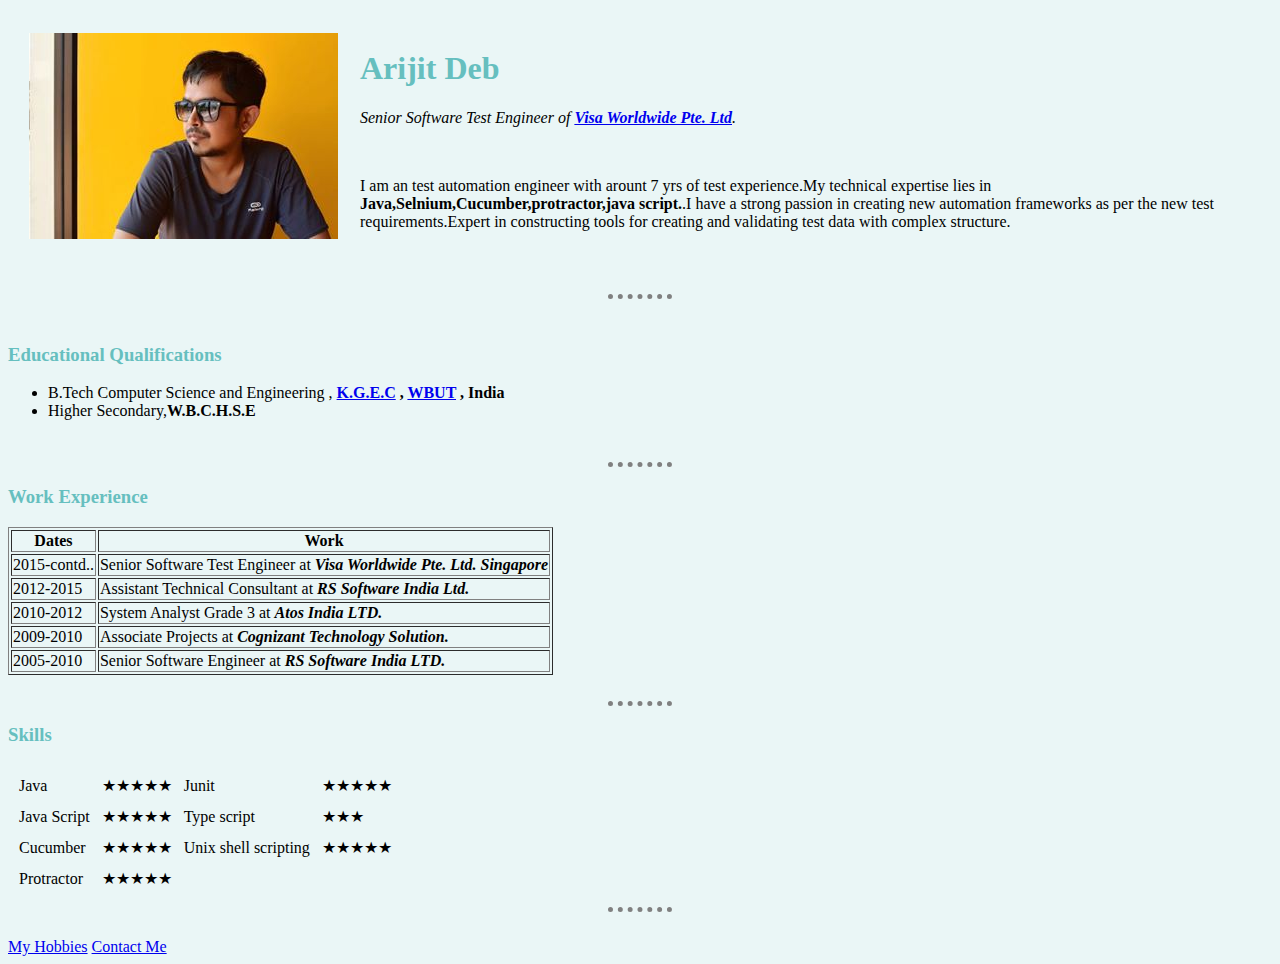
<file: index.html>
<!DOCTYPE html>
<html lang="en" dir="ltr">

<head>
  <meta charset="utf-8">
  <title>Arijit's Personal Site</title>
  <link rel="stylesheet" href="css/style.css">
</head>
<!-- MY WEB PAGE: https://arijitdev.github.io/cv/ -->
<body">
  <!--<style>
    img {
      border-radius: 50%;
    }
  </style> -->
  <table cellspacing="20">
    <tr>
      <td><img src="images/Arijit_Deb_profile_pic.jpg" alt="Arijit profile picture"></td>
      <td><h1>Arijit Deb</h1>
      <p><em>Senior Software Test Engineer of <strong><a href="https://www.visa.com.sg/">Visa Worldwide Pte. Ltd</a></strong>.</em></p>
      <br>
      <p>
        I am an test automation engineer with arount 7 yrs of test experience.My technical expertise lies in <strong>Java,Selnium,Cucumber,protractor,java script.</strong>.I have a strong passion in creating new automation
        frameworks as per the new test requirements.Expert in constructing tools for creating and validating test data with complex structure.
      </p></td>
    </tr>
  </table>
  <!--<img src="https://scontent-sin2-2.xx.fbcdn.net/v/t1.0-0/p206x206/27973359_2097539340275207_7462453644321314623_n.jpg?_nc_cat=106&_nc_ht=scontent-sin2-2.xx&oh=f05dc4b8e296979aae7bb65ee2e7a5dc&oe=5CAF8205" alt="Arijit profile picture"> -->
  <!-- <img src="images/Arijit_Deb_profile_pic.jpg" alt="Arijit profile picture"> -->

  <br>
  <hr>
  <br>
  <h3>Educational Qualifications</h3>
  <ul>
    <li>B.Tech Computer Science and Engineering , <strong><a href="https://www.kgec.edu.in/">K.G.E.C</a> , <a href="http://www.wbut.ac.in/">WBUT</a> , India</strong></li>
    <li>Higher Secondary,<strong>W.B.C.H.S.E</strong></li>
  </ul>
  <br>
  <hr>
  <h3>Work Experience</h3>
  <table border="1">
    <thead>
      <tr>
        <th>Dates</th>
        <th>Work</th>
      </tr>
    </thead>
    <tbody>
      <tr>
        <td>2015-contd..</td>
        <td>Senior Software Test Engineer at <em><strong>Visa Worldwide Pte. Ltd. Singapore</strong></em></td>
      </tr>
      <tr>
        <td>2012-2015</td>
        <td>Assistant Technical Consultant at <em><strong>RS Software India Ltd.</strong></em></td>
      </tr>
      <tr>
        <td>2010-2012</td>
        <td>System Analyst Grade 3 at <em><strong>Atos India LTD.</strong></em></td>
      </tr>
      <tr>
        <td>2009-2010</td>
        <td>Associate Projects at <em><strong>Cognizant Technology Solution.</strong></em></td>
      </tr>
      <tr>
        <td>2005-2010</td>
        <td>Senior Software Engineer at <em><strong>RS Software India LTD.</strong></em></td>
      </tr>
    </tbody>

    <tfoot>

    </tfoot>
  </table>
  <br>
  <hr>
  <h3>Skills</h3>
  <table cellspacing="10">
    <thead>
    </thead>
    <tbody>
      <tr>
        <td>Java</td>
        <td>★★★★★</td>
        <td>Junit</td>
        <td>★★★★★</td>
      </tr>
      <tr>
        <td>Java Script</td>
        <td>★★★★★</td>
        <td>Type script</td>
        <td>★★★</td>
      </tr>
      <tr>
        <td>Cucumber</td>
        <td>★★★★★</td>
        <td>Unix shell scripting</td>
        <td>★★★★★</td>
      </tr>
      <tr>
        <td>Protractor</td>
        <td>★★★★★</td>
      </tr>
    </tbody>
    <tfoot>

    </tfoot>
  </table>
  <hr>
  <br>
  <a href="Hobbies.html">My Hobbies</a>
  <a href="Contact.html">Contact Me</a>
</body>

</html>
</file>
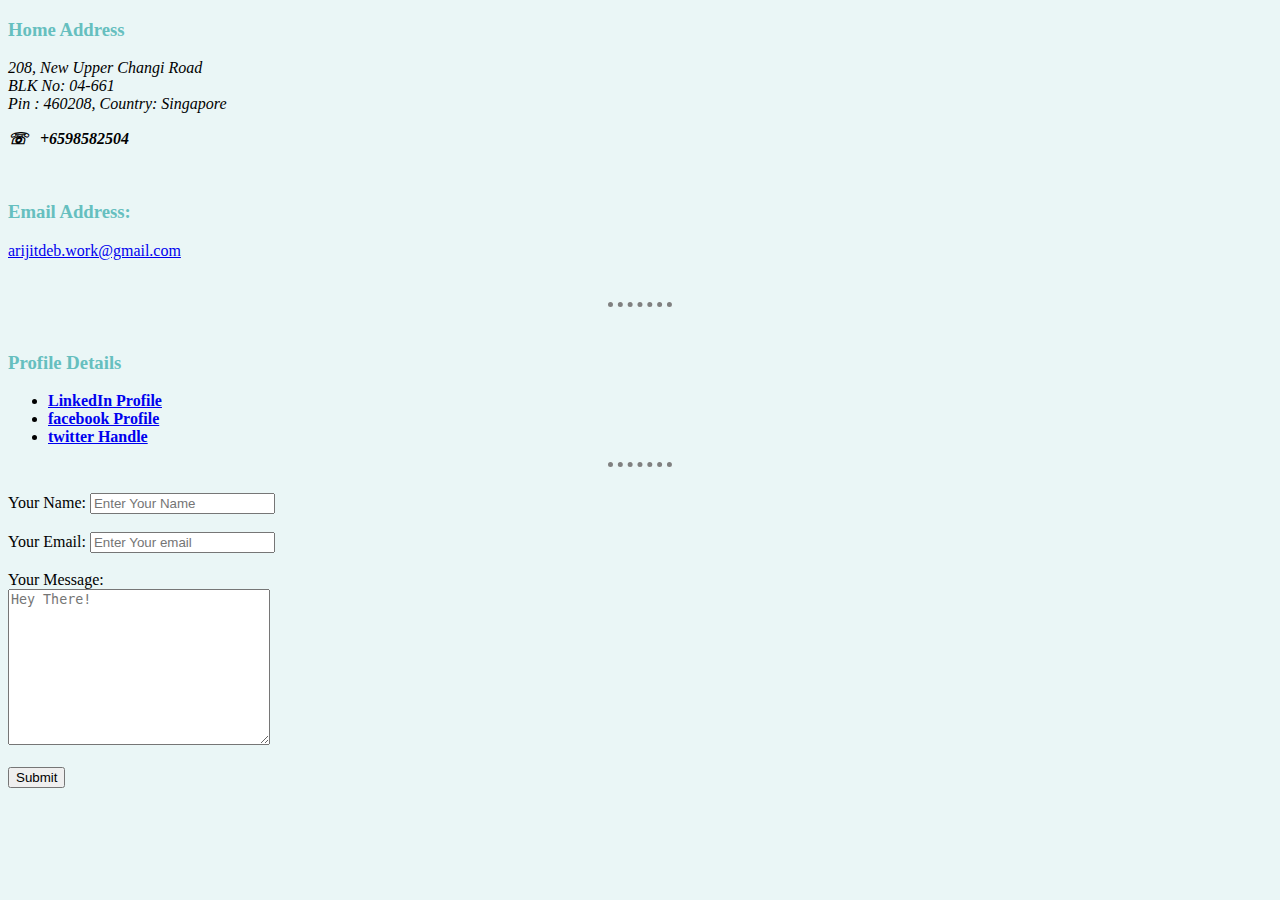
<file: Contact.html>
<!DOCTYPE html>
<html lang="en" dir="ltr">
  <head>
    <meta charset="utf-8">
    <title>Contact Details</title>
    <link rel="stylesheet" href="css/style.css">
  </head>
  <body>
    <h3>Home Address</h3>
    <em>208, New Upper Changi Road<br>
        BLK No: 04-661<br>
        Pin : 460208, Country: Singapore<br>
        <p><b>&#x260F&nbsp&nbsp&nbsp+6598582504</b></p></em><br>
        <p><h3>Email Address: </h3>
        <p><a href="mailto:arijitdeb.work@gmail.com">arijitdeb.work@gmail.com</a></p>
    <br>
    <hr>
    <br>
    <h3>Profile Details</h3>
    <ul>
      <li><strong><a href="?????">LinkedIn Profile</a></strong></li>
      <li><strong><a href="?????">facebook Profile</a></strong></li>
      <li><strong><a href="?????">twitter Handle</a></strong></li>
    </ul>
    <hr>
    <br>
    <form action="mailto:arijitdeb.work@gmail.com" method="post" enctype="text/plain">
      <label>Your Name:</label>
      <input type="text" name="yourName" value="" placeholder="Enter Your Name"><br><br>
      <label>Your Email:</label>
      <input type="email" name="yourEmail" value="" placeholder="Enter Your email"><br><br>
      <label>Your Message:</label><br>
      <textarea name="yourMessage" rows="10" cols="30" placeholder="Hey There!"></textarea><br><br>
      <input type="submit" name="">
    </form>

  </body>
</html>
</file>
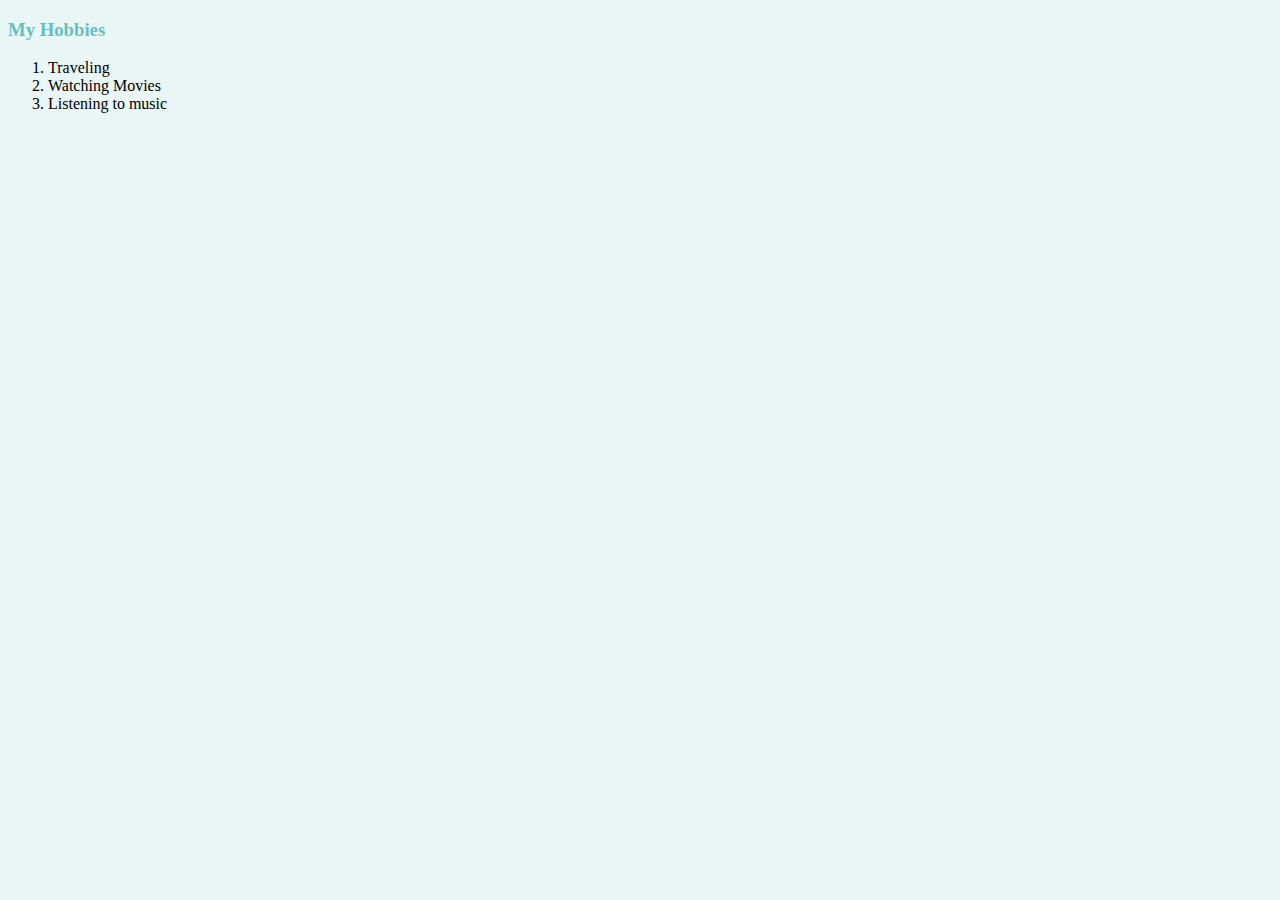
<file: Hobbies.html>
<!DOCTYPE html>
<html lang="en" dir="ltr">
  <head>
    <meta charset="utf-8">
    <title>My Hobbies</title>
    <link rel="stylesheet" href="css/style.css">
  </head>
  <body>
    <h3>My Hobbies</h3>
    <ol>
      <li>Traveling</li>
      <li>Watching Movies</li>
      <li>Listening to music</li>
    </ol>
  </body>
</html>
</file>
<file: css/style.css>
body {

  background-color: #EAF6F6;
}
hr {
  border-style: none;
  border-top-style: dotted;
  border-color: grey;
  border-width: 5px;
  width: 5%;
}
h1 {
  color: #66BFBF;
}
h3 {
  color: #66BFBF;
}
</file>
